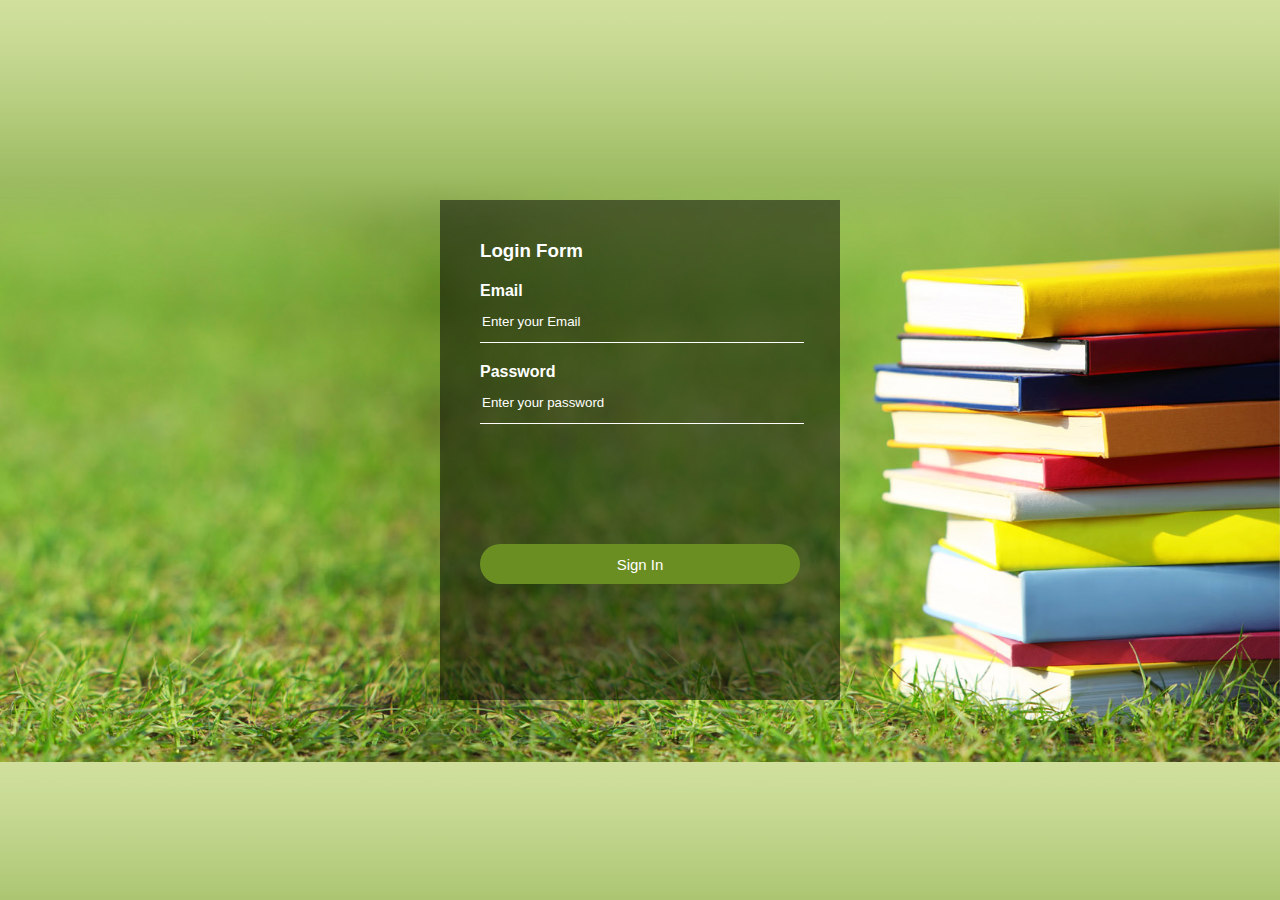
<file: login.html>
<!DOCTYPE html>
<html>
<head>
    <meta charset="UTF-8">
    <title>Login</title>
    <link rel="stylesheet"
          href="style.css">
    </head>
    <body>
        <div class="form-area">
        <h3>Login Form</h3>
            <form action="answers.html">
            <p>Email</p>
                <input type="text" name=""id="" placeholder="Enter your Email">
                <p>Password</p>
                <input type="text" name=""id="" placeholder="Enter your password">
                <input type="submit"
                       value="Sign In"> 
                
            </form>
        
        </div>
    </body>
</html>
</file>
<file: style.css>
body{
margin:0;
    padding: 0;
    background-image: url(background.jpg);
    -webkit-background-size:cover;
    background-size: cover;
    font-family: Tahoma,sans-serif;

}
.form-area{
    position: absolute;
    top: 50%;
    left: 50%;
    transform: translate(-50%,-50%);
    width: 400px;
    height: 500px;
    box-sizing: border-box;
    background: rgba(0,0,0,0.5);
    padding: 40px;
    color: #ffffff;
        
     
}
h3{
    margin: 0;
    padding: 0 0 20px;
    font-weight: bold;
    color: :#ffffff;
}
.form-area p{
    margin: 0;
    padding: 0;
    font-weight: bold;
    color: #ffffff;
}
.form-area input,select{
    margin-bottom: 20px;
    width: 100%;
}
.form-area input[type=text],
.form-area input [type=password]{
    border:none;
    border-bottom: 1px solid #ffffff;
    background-color: transparent;
    outline: none;
    height: 40px;
    color: #FFFFFF;
    display: 16px;
    
}
::placeholder{
    color: #ffffff;
}
.form-area select{
    margin-top:20px;
    padding: 10px 0;
}
.form-area input[type=submit]{
    border: none;
    height: 40px;
    margin-top: 100px;
    outline: none;
    color:#ffffff;
    font-size: 15px;
    background-color: olivedrab;
    cursor: pointer;
    border-radius: 20px;
}
.form-area input[type=submit]:hover{
    background-color: darkolivegreen;
    color: #ffffff;
}
</file>
